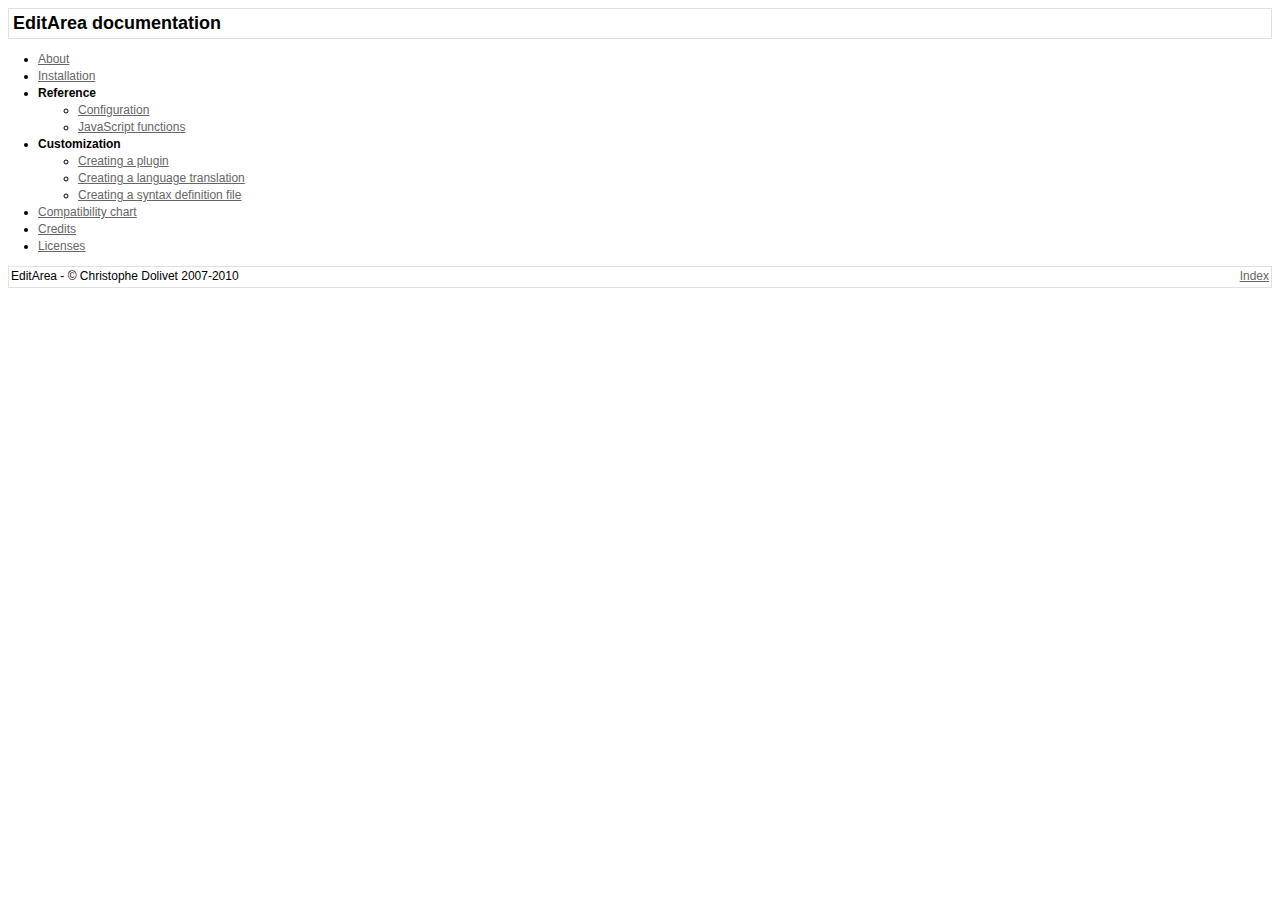
<file: app/js/editarea/docs/index.html>
<?xml version="1.0" encoding="UTF-8"?>
<!DOCTYPE html PUBLIC "-//W3C//DTD XHTML 1.1//EN" "http://www.w3.org/TR/xhtml11/DTD/xhtml11.dtd">
<html xmlns="http://www.w3.org/1999/xhtml" xml:lang="en" >
<head>
	<title>EditArea documentation</title>
	<meta http-equiv="Content-Type" content="text/html; charset=utf-8" />
	<link href="doc_style.css" rel="stylesheet" type="text/css" />
</head>
<body>
	<div class='header'>
		<h1>EditArea documentation</h1>
	</div>
	<div class='content'>
		<ul>
			<li><a href='about.html'>About</a></li>
			<li><a href='installation.html'>Installation</a></li>
			<li><strong>Reference</strong>
				<ul>
					<li><a href='configuration.html'>Configuration</a></li>
					<li><a href='javascript_functions.html'>JavaScript functions</a></li>
				</ul>
			</li>
			<li><strong>Customization</strong>
				<ul>
					<li><a href='customization_plugin.html'>Creating a plugin</a></li>
					<li><a href='customization_language.html'>Creating a language translation</a></li>
					<li><a href='customization_syntax.html'>Creating a syntax definition file</a></li>
				</ul>
			</li>
			<li><a href='compatibility.html'>Compatibility chart</a></li>
			<li><a href='credits.html'>Credits</a></li>
			<li><a href='license.html'>Licenses</a></li>
		</ul>
	</div>
	<div class='footer'>
		<div class="indexlink"><a href="index.html">Index</a></div>	
		<div class='copyright'>EditArea - &copy; Christophe Dolivet 2007-2010</div>
		<br style="clear: both" />
	</div>
</body>
</html>
</file>
<file: app/js/editarea/docs/doc_style.css>
body {
	background-color: #FFFFFF;
	font-family: Verdana, Arial, helvetica, sans-serif;
	font-size: 12px;
}

h1{
	font-size: 18px;
	font-weight: bold;
	padding: 0;
	margin: 4px;
}

h2 {
	font-size: 14px;
	font-weight: bold;
	padding: 0;
	margin: 0;
	margin-top: 4px;
	margin-bottom: 4px;
}

h3 {
	font-size: 11px;
	font-weight: bold;
	padding: 0;
	margin: 0;
	margin-bottom: 3px;
}

h4, h5, h6{
	margin: 0;
	padding: 0;
}

pre, code{
	margin: 0;
	padding: 0 5px;
	background-color: #E6EBF1;
}


a:hover{
	color: #666666;
	text-decoration: underline;
}

a{
	color: #666666;
	text-decoration: underline;
}

ul, ol{
	padding: 0px;
	margin: 3px 0 3px 10px;
}

li{
	padding: 0;
	margin: 3px 0 3px 10px;
}

li li{
	padding: 0;
	margin-left: 30px;
}

table{
	border-collapse: collapse;	
}

td, th{
	padding: 4px;
	border: 2px groove #000000;
}

thead {
	background-color: #E6EBF1;	
}

.header{
	border: #E0E0E0 solid 1px;
}

.footer{
	border: #E0E0E0 solid 1px;	
	height: 1.3em;
	padding: 2px;
}

.content{
	padding: 10px 0 10px 10px;
}

.indexlink{
	float: right;
}

.separator {
	border-bottom: 1px solid #E6EBF1;
	margin-top: 10px;
	margin-bottom: 10px;
}


.optionlist li li{
	text-indent: -15px;
	padding-left: 15px;
	line-height: 1.3em;
}

.optionlist .underline{
	background-color: #E6EBF1;
	border-bottom: dashed #000000 1px; 
}

.marked{
	color: #FF0000;
	font-weight: bold;
}
</file>
